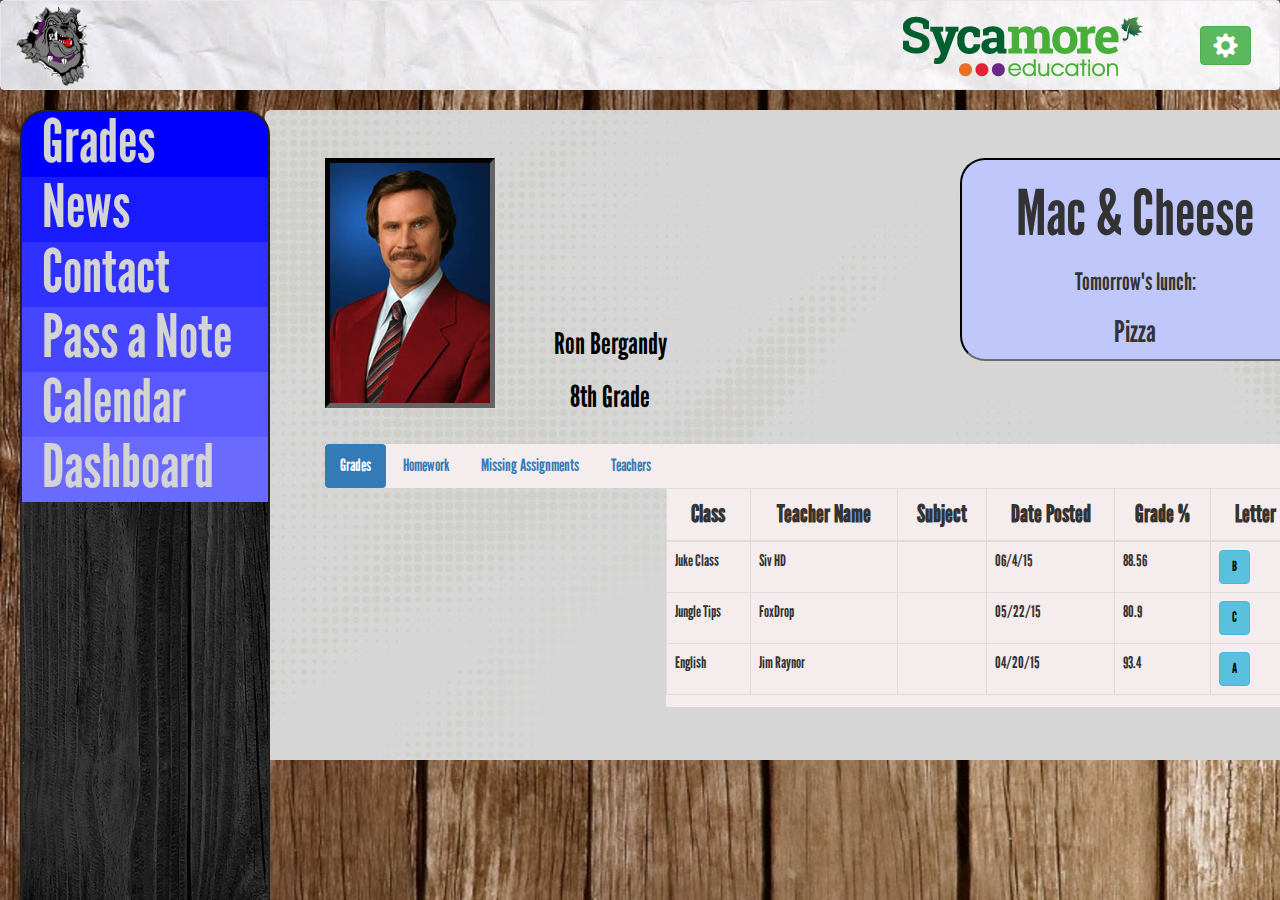
<file: index.html>
<html>

<head>
    <title>Test Page </title>
    <script src="js/jquery.js"></script>
    <script src="bootstrap/js/bootstrap.min.js"></script>
    <link href="bootstrap/css/bootstrap.min.css" rel="stylesheet">
    <script src="js/table.js"></script>
    <script src="shadeout/shadeout.js"></script>
    <script src="js/options.js"></script>
    <script src="js/jscolor.js"></script>
    <link href="indexcss.css" rel="stylesheet">
    <link href="news-page/news.css" rel="stylesheet">
    <meta charset="utf-8">
    <meta http-equiv="X-UA-Compatible" content="IE=edge">
    <meta name="viewport" content="width=device-width, initial-scale=1">
    <script>
        var color1 = $("#colorPicker").val();
        
        $(document).ready(function() {
            $('.sidebar-nav').shadeout({
                color: color1,
                increment: 10
            });
        });
    </script>
</head>

<body>
    <nav class="navbar navbar-default" id="navbar">
        <div class="container-fluid">
            <div class=row>
                <div class="navbar-header col-md-1">
                    <a class="navbar-brand" href="#">
                        <image src="imgs/bulldog.png" id="ch4"></image>
                    </a>
                </div>

                <div class=col-md-8>
                </div>


                <div class=col-md-2>
                    <a href="http://www.sycamoreeducation.com/" class="navbar-brand" id="leaf">
                        <img alt="Brand" src="imgs/leaf.png">

                    </a>
                </div>
                <center>

                    <button class="btn btn-success" id="menubtn" data-toggle="modal" data-target="#optionModal">
                        <span class="glyphicon glyphicon-cog"></span>

                    </button>
                    </a>
                </center>
            </div>
        </div>
    </nav>

    <div id="wrapper">

        <!-- Sidebar -->
        <div id="sidebar-wrapper">
            <ul class="sidebar-nav" id="ul">
                <li class="sidebar-brand5 sideText" id=grades>
                    <a onclick=goGrades()>Grades</a>
                </li>
                <li class="sidebar-brand1 sideText" id="news" onclick="goNews()">
                    <a onclick=goNews()>News</a>
                </li>
                <li class="sidebar-brand2 sideText" id="contact"> 
                    <a href="#">Contact</a>
                </li>
                <li class="sidebar-brand3 sideText" id="pan">
                    <a href="#">Pass a Note</a>
                </li>
                <li class="sidebar-brand6 sideText" id="cal">
                    <a href="#"> Calendar</a>
                </li>
                <li class="sidebar-brand4 sideText" id="dashboard">
                    <a onclick=goDash()>Dashboard</a>
                </li>
            </ul>
        </div>
        <!--  <div class="panel panel-default" id="gradepage">
    <div class="panel-body">
		
		<image src="http://ak-hdl.buzzfed.com/static/2013-12/enhanced/webdr01/23/13/grid-cell-25294-1387822460-3.jpg" id="ron"></image>
		<div class="panel panel-default" id="grades">
			<h1>Add Fake Grades for demonstration stuffs</h1>
			<div class="panel panel-default" id="lunchbox">
				<h1 id="lunchToday"> Mac & Cheese</h1>
                 <h3 id="lunchLabel"> Tomorrow's lunch:</h3>
                 <h2 id="lunchTomorrow">Pizza </h2>
			</div>
		</div>
    </div>
</div>  
   <div class=container>
        <div id="gradepage" class=jumbotron>
            <table>
                <tr>
                    <td>
                        <image src="http://ak-hdl.buzzfed.com/static/2013-12/enhanced/webdr01/23/13/grid-cell-25294-1387822460-3.jpg" id="ron"></image>
                    </td>
                    <td>
                    </td>
                    <td id=lunchbox>
                        <h1 id="lunchToday"> Mac & Cheese</h1>
                        <h3 id="lunchLabel"> Tomorrow's lunch:</h3>
                        <h2 id="lunchTomorrow">Pizza </h2>
                    </td>
                </tr>
                <tr>
                    <td colspan=3 id=grades>
                        <h1>Add Fake Grades for demonstration stuffs</h1>
                    </td>
                </tr>
            </table>
        </div>
      </div> -->
        <div class=container>
            <div class=jumbotron id=mainPage>
                <div class=row>
                    <div class=col-lg-3>
                        <image src="imgs/ron.jpg" id="ron"></image>
                    </div>
                    <div class=col-lg-2 id=studentinfo>
                        <h2> Ron Bergandy</h2>
                        <h2>8th Grade</h2>
                    </div>
                    <div class=col-lg-3></div>
                    <div class=col-lg-4 id=lunchbox>
                        <h1 id="lunchToday"> Mac & Cheese</h1>
                        <h3 id="lunchLabel"> Tomorrow's lunch:</h3>
                        <h2 id="lunchTomorrow">Pizza </h2>
                    </div>
                </div>
                <!--
                <div class=container id=gradeContainer>
                    <div class=row id="c1row">
                        <div class=col-lg-2>
                            <h2>Class</h2>
                        </div>
                        <div class=col-lg-1>
                        </div>
                        <div class=col-lg-1 id=teachername>
							  <h2>Teacher</h2>
                        </div>
                        <div class=col-lg-2>
                        </div>
                        <div class=col-lg-2>
                        <h2 class=posted>Posted</h2>
                        </div>  
                        <div class=col-lg-4>
							<h2>Grade</h2>
                        </div>
                       -->
                <div class="navTab">
                    <ul class="nav nav-pills">
                        <li class="tab active" id="gradetab"><a onclick="gradeTable()">Grades</a></li>
                        <li class="tab" id="hwtab"><a href="#">Homework</a></li>
                        <li class="tab" io="missingtab"><a href="#">Missing Assignments</a></li>
                        <li class="tab" id="teachertab"><a onclick="teacherContact()">Teachers</a>
                        </li>
                    </ul>
                </div>
                <div id=info>
                    <table class="table table-bordered" id="gradeTable">
                        <thead>
                            <tr>
                                <th class=thead>Class</th>
                                <th class=thead>Teacher Name</th>
                                <th class=thead>Subject</th>
                                <th class=thead>Date Posted</th>
                                <th class=thead>Grade %</th>
                                <th class=thead>Letter Grade</th>

                            </tr>
                        </thead>

                        <tbody>
                            <tr>
                                <div class=col-lg-2>
                                    <td>Juke Class</td>
                                </div>
                                <div class=col-lg-2>
                                    <td>Siv HD</td>
                                </div>
                                <td></td>
                                <div class=col-lg-2>
                                    <td>06/4/15</td>
                                </div>
                                <div class=col-lg-2>
                                    <td>88.56</td>
                                </div>
                                <div class=col-lg-2>
                                    <td>
                                        <button class="btn btn-info" id="gradebtn" data-toggle="modal" data-target="#myModal1">B
                                        </button>
                                    </td>
                                </div>
                            </tr>
                            <tr>
                                <td>Jungle Tips</td>
                                <td>FoxDrop</td>
                                <td></td>
                                <td>05/22/15</td>
                                <td>80.9</td>
                                <td>
                                    <button class="btn btn-info" id="gradebtn" data-toggle="modal" data-target="#myModal1">C
                                    </button>
                                </td>
                            </tr>
                            <tr>
                                <td>English</td>
                                <td>Jim Raynor</td>
                                <td></td>
                                <td>04/20/15</td>
                                <td>93.4</td>
                                <td>
                                    <button class="btn btn-info" id="gradebtn" data-toggle="modal" data-target="#myModal1">A
                                    </button>
                                </td>
                            </tr>
                        </tbody>
                    </table>
                </div>
            </div>
        </div>
    </div>

    <div class="modal" id=myModal1>
        <div class="modal-dialog">
            <div class="modal-content">
                <div class="modal-header">
                    <button class="btn btn-close" data-dismiss="modal">x</button>
                    <h3 class="modal-title">Assignments in (insert class)</h3>

                </div>
                <div class="modal-body">
                    <h1>instert Grade Table Here</h1>
                </div>
                <div class="modal-footer">
                    <button class="btn btn-default" data-dismiss="modal">close</button>
                </div>
            </div>
        </div>
    </div>
    </div>
    <div class="modal" id="optionModal">
        <div class="modal-dialog">
            <div class="modal-content">
                <div class="modal-header">
                    <button class="btn btn-close" data-dismiss="modal">x</button>
                    <h1 class="modal-title">Options</h1>
                </div>
                <div class="modal-body" id="optionModalBody">
                    <center>
                            <button class="btn btn-info optionBtn" id="colorChange" onclick="changeC()">Change Color</button>
                            <button class="btn btn-info optionBtn" id="themeChange">Change Theme</button>
                            <button class="btn btn-info optionBtn" id="feedback">Feedback</button>
                    </center>
                </div>
                <div class="modal-footer">
                    <button class="btn btn-default" data-dismiss="modal">close</button>
                </div>
            </div>
        </div>
    </div>
    </div>

</body>

</html>
</file>
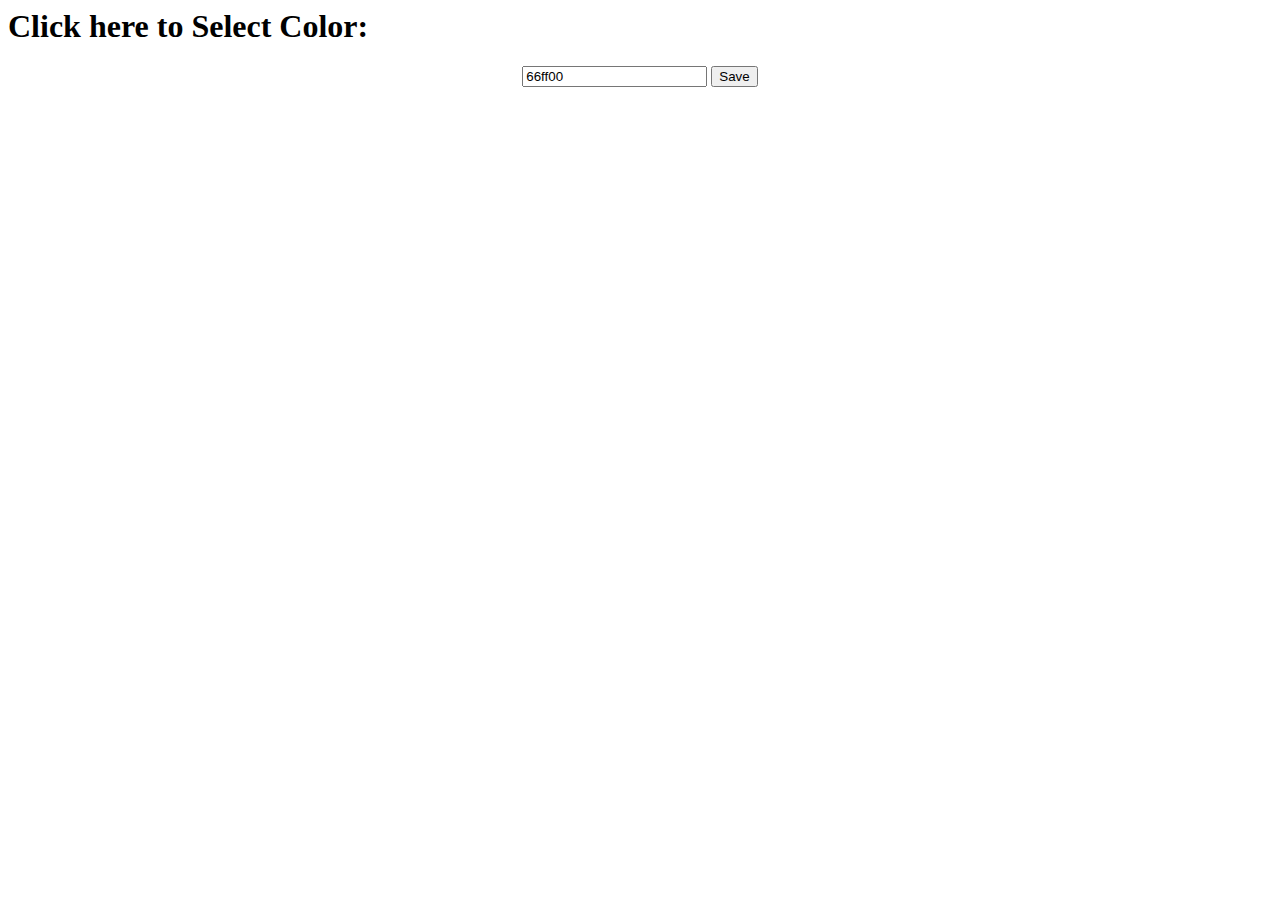
<file: options.html>
<html>
<body>
    
	<h1>Click here to Select Color:</h1><center><input class="color" value="66ff00" id="colorPicker">
    <button class="btn btn-info" id="saveColor" onclick="changeColor()"style="color:black">Save</button></center>

</body>
</html>
</file>
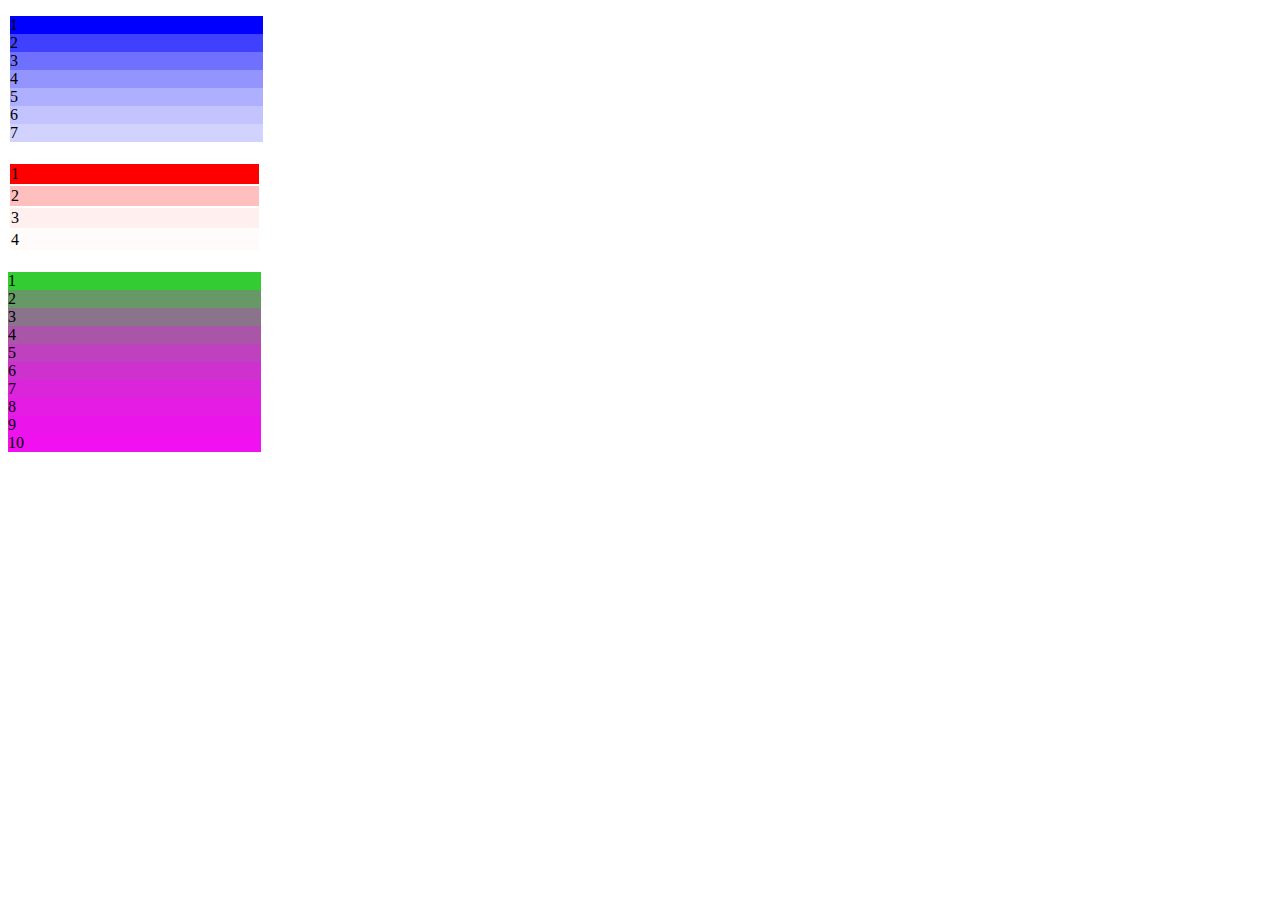
<file: shadeout/example.html>
<!DOCTYPE html>
<html lang="en">
<head>
<title>shadeout</title>
<meta charset="utf-8">
<script src='jquery-2.1.4.min.js'></script>
<script src='shadeout.js'></script>
<script>
$(document).ready(function() {
    $('ul').shadeout({});

    $('tbody').shadeout({
        color: '#ff0000',
        increment: 75
    });

    $('div').shadeout({
        color: '#33cc33',
        color2: '#ff00ff',
        increment: 25
    });
});
</script>
</head>
<body>
<ul style='width:20%;list-style-type:none;margin-left:-38px;'>
<li>1</li>
<li>2</li>
<li>3</li>
<li>4</li>
<li>5</li>
<li>6</li>
<li>7</li>
</ul>

<table style='width:20%;margin-top:20px;'>
<tr><td>1</td></tr>
<tr><td>2</td></tr>
<tr><td>3</td></tr>
<tr><td>4</td></tr>
</table>

<div style='width:20%;margin-top:20px;'>
<div>1</div>
<div>2</div>
<div>3</div>
<div>4</div>
<div>5</div>
<div>6</div>
<div>7</div>
<div>8</div>
<div>9</div>
<div>10</div>
</div>
</body>
</html>
</file>
<file: indexcss.css>
.teacherBtn{
    color: black;
    font-size:20px;
}
h1, h2, h3{
text-align:center;
}
body{
 margin: 0;
 background:url('imgs/wood.jpg');
 background-repeat:repeat;
 font-family:leagueGothic;
 }
 #menubtn{
  margin-top:25px;
 }

.jumbotron{
    background: url("imgs/dots.jpg")
}
.glyphicon{
	color:#FFF;
	font-size: 25px;
	padding: 0px;
}
#leaf{
	float: right;
    height: 50px;
	
}
#name{
	float: right;
	
}
#gradepage{
	margin-left: 50px;
	margin-right: 50px;
	height: 690px;
	width: 90%;
	border: 2px solid #232323;
	background: url("imgs/paper2.jpg");
    border-radius: 25px;
}
#ron{
	height:250px;

	border: 5px inset #101010;
}
#ch4{
	height:80px;
	margin-top: -10px;
}
#studentinfo{
    margin-top: 150px;
    color: black;
	margin-left: -50px;
    margin-bottom:5px;
}


#lunchbox{

	 border: 2px inset #171717;
     border-radius: 25px;
     background-color: #BFC7FB;
     
}
#lunchToday{
    margin-bottom: 10px;
}
#lunchLabel{
    margin-bottom:10px;
    
}     

.sideText{
    font-size: 60px !important;
}   

.navbar{
    height: 90px;
}

#c1row{
    background-color:#F2F0F0;
    border-radius: 25px;
    border:1px inset #101010;
}
/*here is where the simple sidebar css starts*/


#wrapper {
    padding-left: 0;
    -webkit-transition: all 0.5s ease;
    -moz-transition: all 0.5s ease;
    -o-transition: all 0.5s ease;
    transition: all 0.5s ease;
}

#wrapper.toggled {
    padding-left: 250px;
}

#sidebar-wrapper {
    z-index: 1000;
    position: fixed;
    left: 250px;
    width: 10%;
    height: 100%;
    margin-left: -230px;
    overflow-y: auto;
    background: url('imgs/black.jpg');
    -webkit-transition: all 0.5s ease;
    -moz-transition: all 0.5s ease;
    -o-transition: all 0.5s ease;
    transition: all 0.5s ease;
    border-radius: 25px;
    border: 2px solid #232323;
}

#wrapper.toggled #sidebar-wrapper {
    width: 250px;
}

#page-content-wrapper {
    width: 100%;
    position: absolute;
    padding: 15px;
}

#wrapper.toggled #page-content-wrapper {
    position: absolute;
    margin-right: -250px;
}

/* Sidebar Styles */

.sidebar-nav {
    position: absolute;
    top: 0;
    width: 100%;
    margin: 0;
    padding: 0;
    list-style: none;
   
}

.sidebar-nav li {
    text-indent: 20px;
    line-height: 40px;
}

.sidebar-nav li a {
    display: block;
    text-decoration: none;
    color: #D4D4D4;
}

.sidebar-nav li a:hover {
    text-decoration: none;
    color: #FFF;
    background: rgba(255,255,255,0.2);
}

.sidebar-nav li a:active,
.sidebar-nav li a:focus {
    text-decoration: none;
}

.sidebar-nav > .sidebar-brand5 {
    height: 65px;
    font-size: 18px;
    line-height: 60px;
    border-width: 15px;
    border-color:#1B1B1B;
}


.sidebar-nav > .sidebar-brand1 {
    height: 65px;
    font-size: 18px;
    line-height: 60px;
}

.sidebar-nav > .sidebar-brand6 {
    height: 65px;
    font-size: 18px;
    line-height: 60px;
}
.sidebar-nav > .sidebar-brand2 {
    height: 65px;
    font-size: 18px;
    line-height: 60px;
}
.sidebar-nav > .sidebar-brand3 {
    height: 65px;
    font-size: 18px;
    line-height: 60px;
}
.sidebar-nav > .sidebar-brand4 {
    height: 65px;
    font-size: 18px;
    line-height: 60px;
}
*/
.sidebar-nav > .sidebar-brand a {
    color: #999999;
}

.sidebar-nav > .sidebar-brand a:hover {
    color: #fff;
    background: none;
}

@media(min-width:768px) {
    #wrapper {
        padding-left: 250px;
    }

    #wrapper.toggled {
        padding-left: 0;
    }

    #sidebar-wrapper {
        width: 250px;
    }

    #wrapper.toggled #sidebar-wrapper {
        width: 0;
    }

    #page-content-wrapper {
        padding: 20px;
        position: relative;
    }

    #wrapper.toggled #page-content-wrapper {
        position: relative;
        margin-right: 0;
    }
}
@font-face{
    font-family:leagueGothic;
    src: url(LeagueGothic-Regular.otf)
}

.thead{
	text-align:center;
	font-size: 24px !important;
}
 .classname{
  margin-top:20px;
  margin-bottom: 5px;
 }
#c1grades{
    padding-top: 10px;
}
#gradeContainer{
    margin-top: 30px;
    border-radius: 25px;
    border:3px inset #101010;
    height
}
#grade-table{
	font-size: 20px;
	text-align: center;
	}
.navTab{
    font-size:17px;
    margin-top:15px;
    background-color: #F5EDED;
}
#gradebtn{
    color: black;
}
#info{
    height:220px;
    overflow:auto;
    margin-top: -1px;
    background-color: #F5EDED;
}
.glyphicon-cog {
  -webkit-transition: -webkit-transform .8s ease-in-out;
  transition: transform .8s ease-in-out;
}
.glyphicon-cog:hover {
  -webkit-transform: rotate(180deg);
  transform: rotate(180deg);
}
.optionBtn{
    color: black;
    font-size: 64px;
    margin-bottom: 15px;
}
#navbar{
    background: url('imgs/paper2.jpg')
}
#mainpage {
     height:650px;
    overflow:auto;
}
#newsHeader{
    margin-top: -25px;
}
#pip1{
   background-color: #198607;
   
}
#pip2{
   background-color: #BE6901;
   
}
#pip3{
   background-color: #000082;
   
}
#pip4{
   background-color: #9D0608;
   
}
#pip5{
   background-color: #B6AE0A;
   
}
.pipGlyph{
     font-size: 64pt;
     vertical-align: middle;
     margin-top:15%;
}
#insidePip1{
     background-color: #27CE0D;
}
#insidePip2{
     background-color: orange;
}
#insidePip3{
     background-color: blue;
}
#insidePip4{
     background-color: red;
}
#insidePip5{
     background-color: #E6E600;
}
.pip{
    padding: 0px;
    border-radius: 25px;
    box-shadow: 10px 10px 5px #888888;
}
.insidePip{
    height:150px;
    width: 90%;
    border-top-left-radius: 25px;
    border-bottom-right-radius: 25px;
}
.pipText{
    margin-top: 5px;
    color: white;
}
.row2{
    margin-top: 25px
}
.collapse{
 margin-top: 25px;
}
</file>
<file: news-page/news.css>
.articleBB{
     border: 1px inset #000000;
    background: url('../imgs/paper2.jpg');
    margin-bottom:25px;
}
#article1{
    border: 1px inset #000000;
    background: url('../imgs/paper2.jpg');
}
.teacherPic{
    height: 100px;
    border: 2px inset black;
    margin-top:15px;
    margin-bottom: 15px;
    margin-left: 18px;
}
#teacherInfo{
    margin-top: -15px;
    margin-right: 30px;
}
#teacherGrade{
    margin-left:-90px;
    margin-top: 50px;
}
#articleText{
  
    margin-top:15px;
    margin-bottom:15px;
    margin-right:15px;
    margin-left: 15px;
    font-size: 25px;
}
#article2{
    margin-top:25px;
     border: 1px inset #000000;
    background: url('../imgs/paper2.jpg');
}
#article3{
    margin-top:25px;
     border: 1px inset #000000;
    background: url('../imgs/paper2.jpg');
}
</file>
